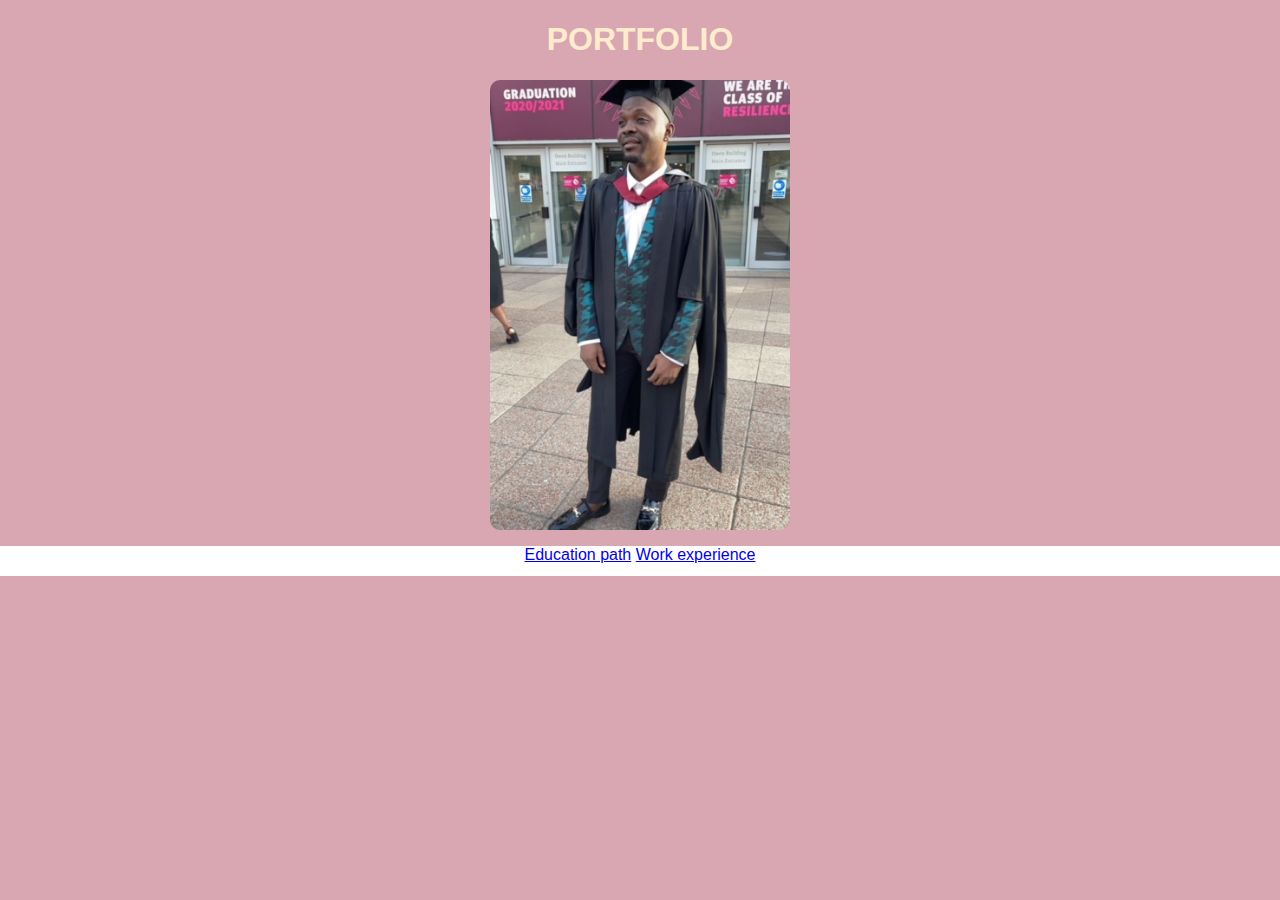
<file: index.html>
<!DOCTYPE html>
<html lang="en">
<head>
    <meta charset="UTF-8">
    <meta http-equiv="X-UA-Compatible" content="IE=edge">
    <meta name="viewport" content="width=device-width, initial-scale=1.0">
    <link rel="stylesheet" href="./style.css">
    <title>My cv</title>
</head>
<body>
    <h1>PORTFOLIO</h1>
    <div class="mine">
        <img src="./IMG_8141.JPG" alt="my graduation pic">
</div>
<p>

</p>
<div class="mine1">
    <span><a href="./education.html">Education path</a></span>
    <span><a href="#">Work experience</a></span>
</div>
</body>
</html>
</file>
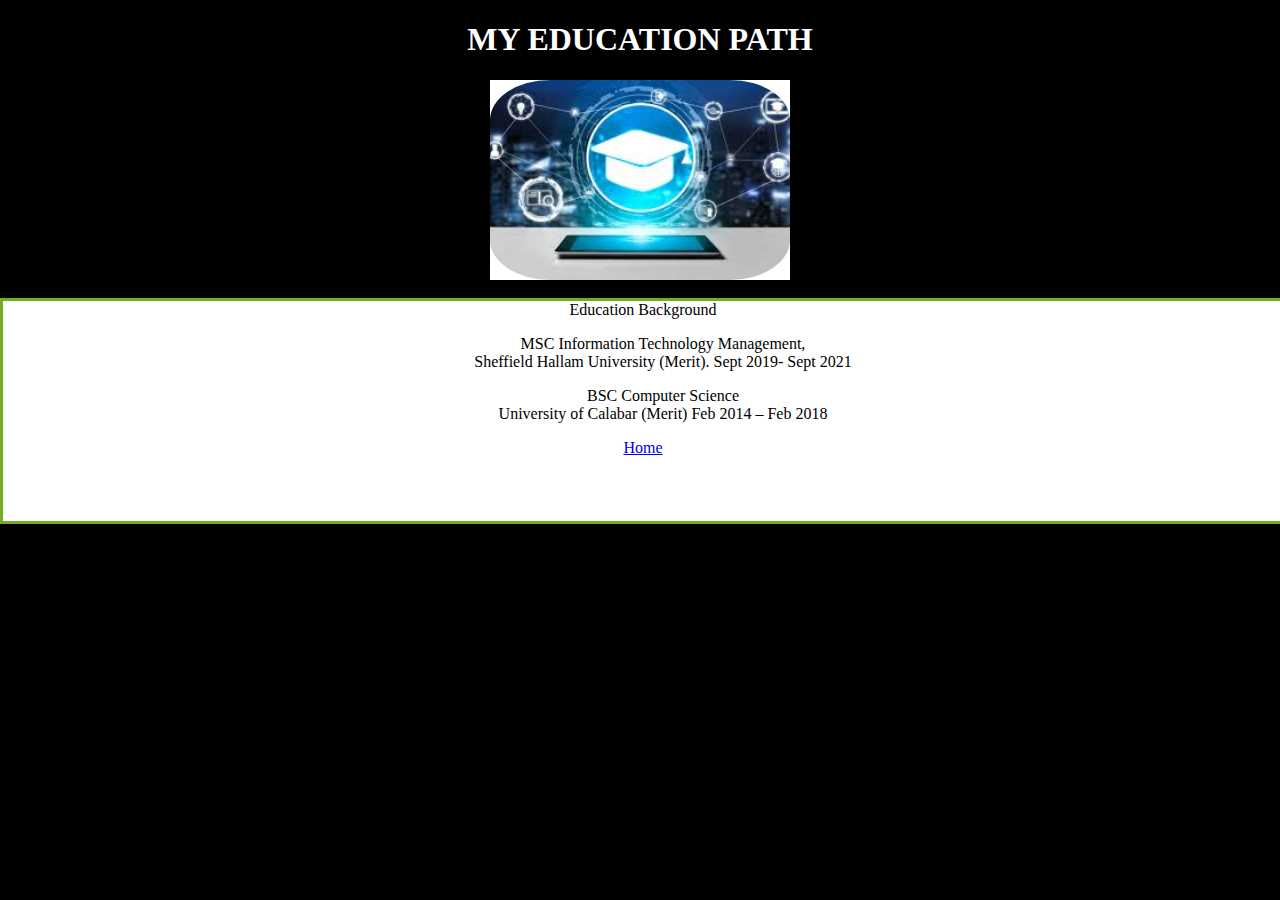
<file: education.html>
<!DOCTYPE html>
<html lang="en">
<head>
    <meta charset="UTF-8">
    <meta http-equiv="X-UA-Compatible" content="IE=edge">
    <meta name="viewport" content="width=device-width, initial-scale=1.0">
    <link rel="stylesheet" href="./style1.css">
    <title>Document</title>
</head>
<body>
    <h1>MY EDUCATION PATH</h1>
<div class="edu">
    <img src="./edu5.jpg" alt="online pc edu">
</div><br>
<div class="edu1">Education Background
    <ul>MSC Information Technology Management,<br>
Sheffield Hallam University (Merit).                                                   Sept 2019- Sept 2021
<p>
BSC Computer Science <br>
        University of Calabar (Merit)                                                            Feb 2014 – Feb 2018
        </ul>
</p>
<span><a href="./index.html">Home</a></span>
</div>

</body>
</html>
</file>
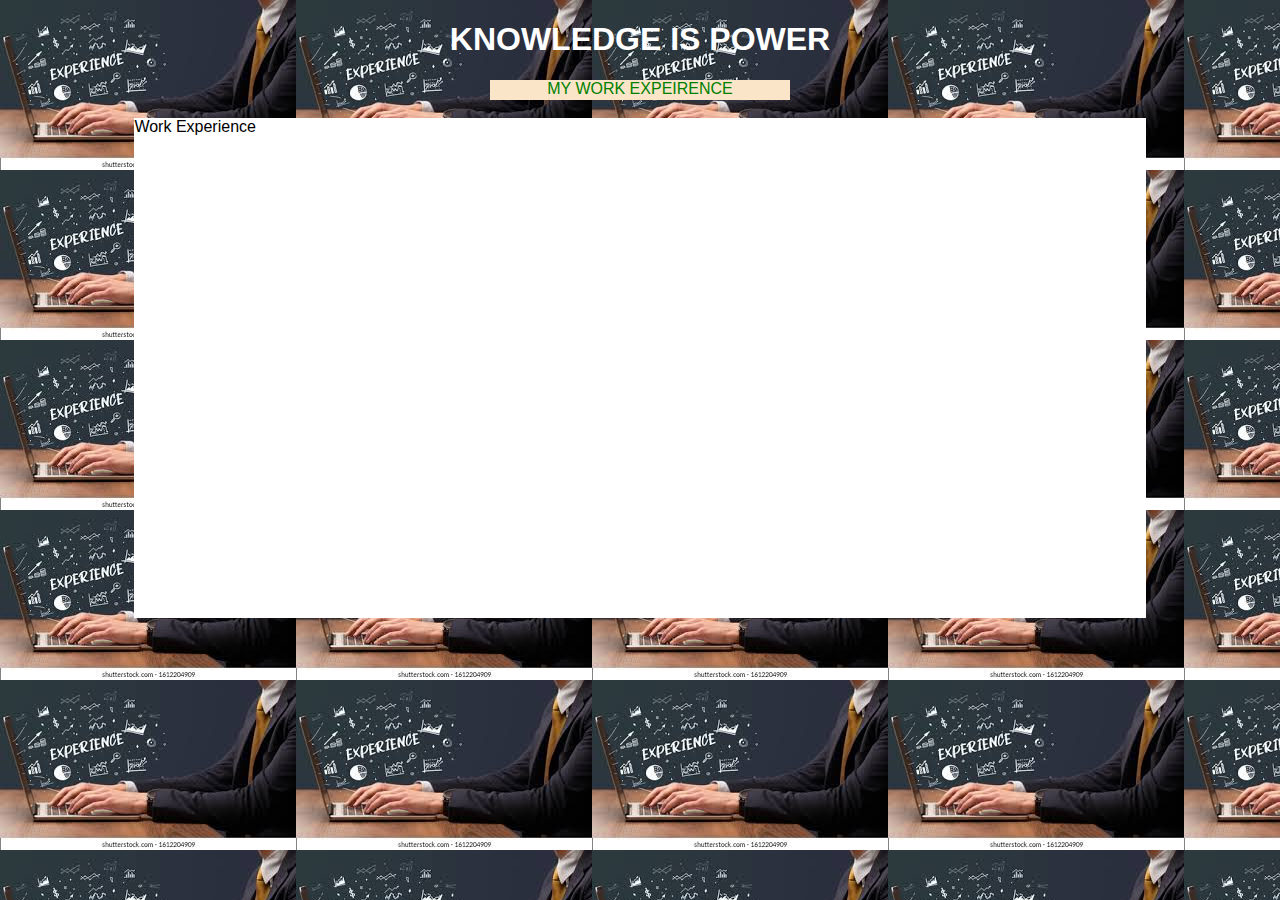
<file: workexp.html>
<!DOCTYPE html>
<html lang="en">
<head>
    <meta charset="UTF-8">
    <meta http-equiv="X-UA-Compatible" content="IE=edge">
    <meta name="viewport" content="width=device-width, initial-scale=1.0">
    <link rel="stylesheet" href="./style2.css">
    <title>Work expirence</title>
</head>
<body>
    <h1>KNOWLEDGE IS POWER</h1>
    <div class="work"> MY WORK EXPEIRENCE</div> 
    <br>
    <div class="nav"> Work Experience</div>
</body>
</html>
</file>
<file: style.css>
body{
    margin: 0;
    font-family: Arial, Helvetica, sans-serif;
    background-color: #D8A7B1;
}
h1{
    text-align: center;
    color: blanchedalmond;
    font-weight: bold;
}
.mine{
    width: 300px;
    height: 450px;
    margin-left: auto;
    margin-right: auto;
    overflow: hidden;
}
.mine img{
    width: 100%;
    height: 100%;
    object-fit: cover;
    border-radius: 10px;
}
.mine1{
    width: 100%;
    height: 30px;
    background-color: white;
    text-align: center;
}
</file>
<file: style1.css>
body{
    margin: 0;
    font-family: Georgia, 'Times New Roman', Times, serif;
    background-color: black;
}
h1{
    color:white;
    text-align: center;
}
.edu{
    width: 300px;
    height: 200px;
    margin-left: auto;
    margin-right: auto;
    overflow: hidden;
    background-color: white;
}
.edu img{
    width: 100%;
    height: 100%;
    object-fit: cover;
    border-radius: 20%;
}
.edu1{
    width: 100%;
  height: 220px;
  position: relative;
    background-color: white;
    overflow: hidden;
    display: block;
    position: relative;
  border: 3px solid #73AD21;
  text-align: center;
}
</file>
<file: style2.css>
body{
    margin: o;
    font-family: Arial, Helvetica, sans-serif;
    background-image: url(./work3.jpg);

}
h1{
    text-align: center;
    color: white;
    font-weight: bold;
}
.work{
    width: 300px;
    height: 20px;
    margin-left: auto;
    margin-right: auto;
    background-color: #FBE5C8;
    text-align: center;
    color: green;
}
.nav{
    width: 80%;
    height: 500px;
    background-color: white;
    margin-left: auto;
    margin-right: auto;
}
</file>
